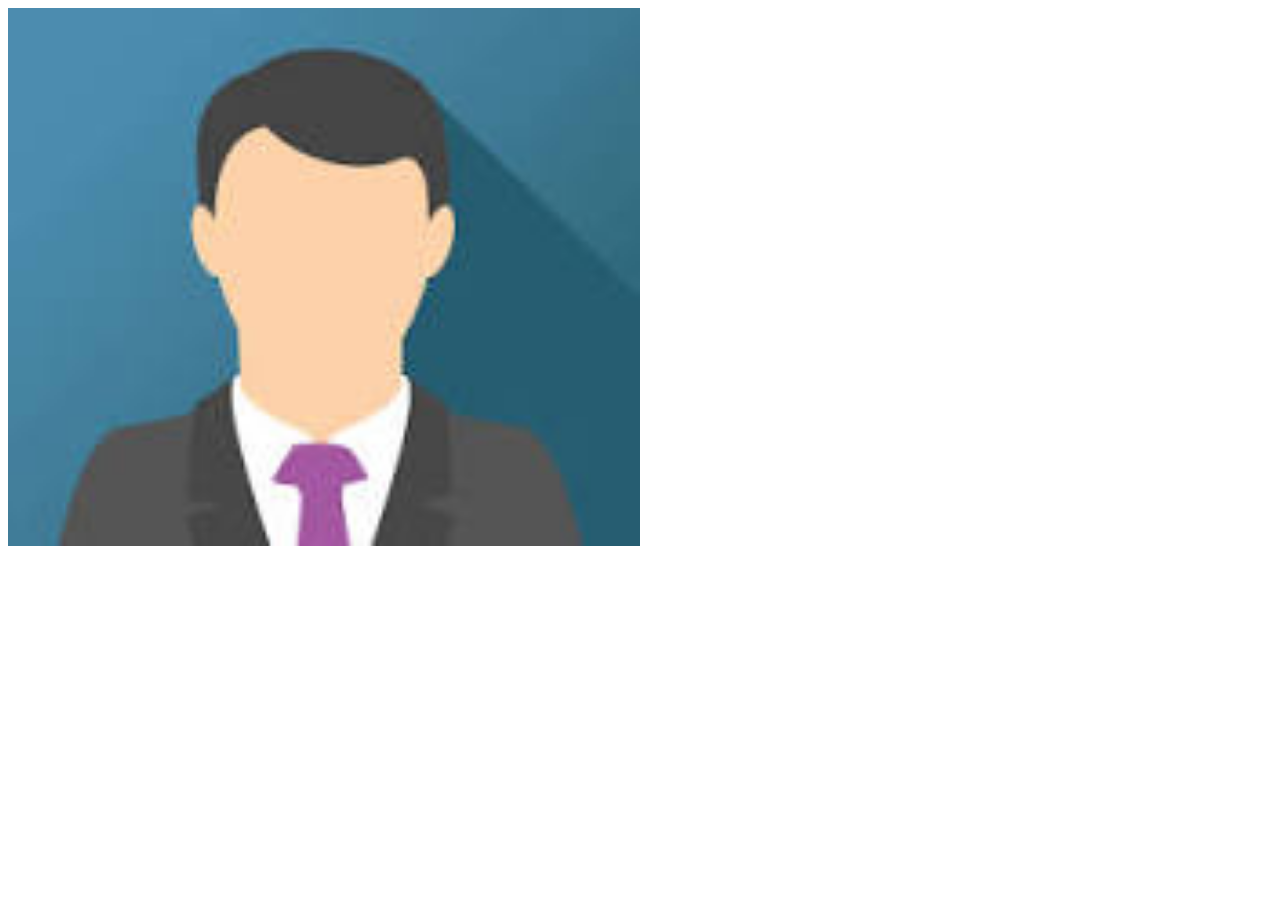
<file: hover/index.html>
<!DOCTYPE html>
<html lang="en">
<head>
    <meta charset="UTF-8">
    <meta name="viewport" content="width=device-width, initial-scale=1.0">
    <title>Document</title>
    <link rel="stylesheet" href="style.css">
</head>
<body>
    <div class="container">
        <img src="avatar.jfif" alt="" class="image" style="width:100%">
        <div class="middle">
          <div class="text"><button class="button">Edit</button> <br>
          <button>View</button></div>
        </div>
      </div>
     
</body>
</html>
</file>
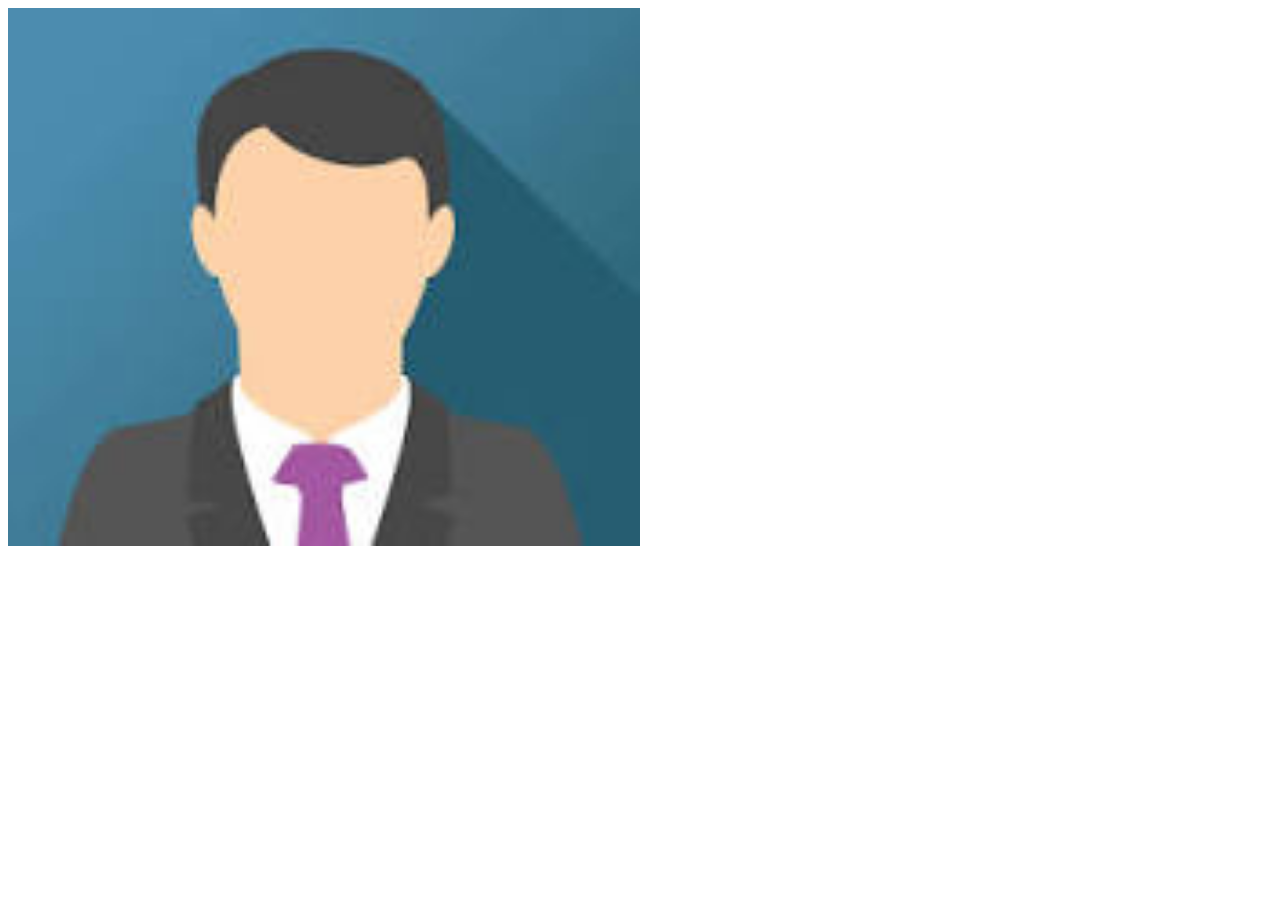
<file: hover/index2.html>
<!DOCTYPE html>
<html lang="en">
<head>
    <meta charset="UTF-8">
    <meta name="viewport" content="width=device-width, initial-scale=1.0">
    <title>Document</title>
    <link rel="stylesheet" href="style2.css">
</head>
<body>
    <div class="container">
        <img src="avatar.jfif" alt="" class="image">
        <div class="overlay">
            <div class="text">hello</div>
        </div>
    </div>
</body>
</html>
</file>
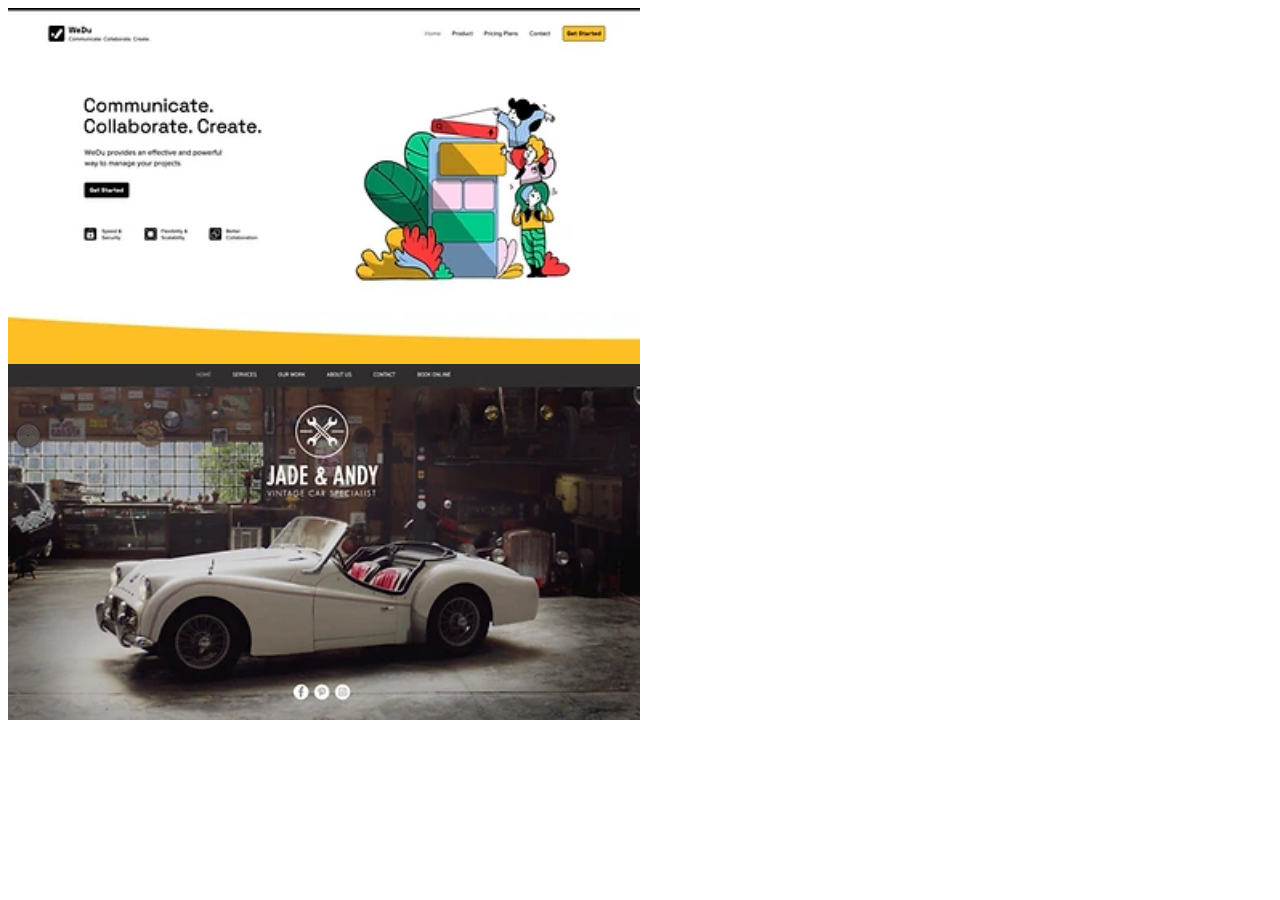
<file: hover/index3.html>
<!DOCTYPE html>
<html lang="en">
<head>
    <meta charset="UTF-8">
    <meta name="viewport" content="width=device-width, initial-scale=1.0">
    <title>Document</title>
    <link rel="stylesheet" href="style3.css">
</head>
<body>
    <div class="container">
        <img src="image6.webp" alt="" class="image">
        <div class="overlay">
            <div class="text">hello</div>
        </div>
      </div>
      <div class="container1">
        <img src="image4.webp" alt="" class="image1">
        <div class="overlay1">
            <div class="text1">hello</div>
        </div>
      </div>
</body>
</html>
</file>
<file: hover/style.css>
.container {
    position: relative;
    width: 50%;
}

.image {
    opacity: 1;
    display: block;
    width: 100%;
    height: auto;
    transition: .5s ease;
}

.container:hover .image {
    opacity: 0.3;
}

.container:hover .middle {
    opacity: 1;
}

.middle {
    transition: .5s ease;
    opacity: 0;
    position: absolute;
    top: 50%;
    left: 50%;
    transform: translate(-50%, -50%);
}

.button {
    background-color: rgb(0, 4, 255);
    color: rgb(255, 255, 255);
    font-size: 30px;
    padding: 26px 32px;
    cursor: pointer;
    width: 150px;
    border-radius: 60px;
    border: 1px solid rgb(10, 10, 10);

}

button {
    background-color: rgb(255, 255, 255);
    color: black;
    font-size: 30px;
    padding: 20px 32px;
    cursor: pointer;
    margin-top: 30px;
    width: 150px;
    border-radius: 60px;
    border: 1px solid rgb(10, 10, 10);
}

button:hover {
    background-color: blue;
    color: white;
}
</file>
<file: hover/style2.css>
.container{
    position: relative;
    width: 50%;
}
.image{
    display: block;
    width: 100%;
    height: auto;
}
.overlay{
    position: absolute;
    bottom: 0;
    left: 0;
    right: 0;
    background-color: #1100ff;
    overflow: hidden;
    width: 100%;
    height: 0;
    transition: .5s ease;
}
.container:hover .overlay{
    height: 100%;
}
.text{
    white-space: nowrap;
    font-size: 20px;
    left: 50%;
    top: 50%;
    position: absolute;
    overflow: hidden;
    transform: translate(-50% , -50%);
}
</file>
<file: hover/style3.css>
.container {
    position: relative;
    width: 50%;
}

.image {
    display: block;
    width: 100%;
    height: auto;
}

.overlay {
    position: absolute;
    bottom: 0;
    left: 0;
    right: 0;
    background-color: #008CBA;
    overflow: hidden;
    width: 0;
    height: 100%;
    transition: .5s ease;
}

.container:hover .overlay {
    width: 100%;
}

.text {
    white-space: nowrap;
    color: white;
    font-size: 20px;
    position: absolute;
    overflow: hidden;
    top: 50%;
    left: 50%;
    transform: translate(-50%, -50%);
}
.container1{
    position: relative;
    width: 50%;
}
.image1{
    display: block;
    width: 100%;
    height: auto;
}
.overlay1{
    position: absolute;
    bottom: 0;
    left: 100%;
    right: 0;
    background-color: #008CBA;
    overflow: hidden;
    width: 0;
    height: 100%;
    transition: .5s ease;
}
.container1:hover .overlay1{
     width: 100%;
     left: 0;
}
.text1{
    white-space: nowrap;
    color: white;
    font-size: 20px;
    position: absolute;
    overflow: hidden;
    top: 50%;
    left: 50%;
    transform: translate(-50%, -50%);
    -ms-transform: translate(-50%, -50%);
}
</file>
